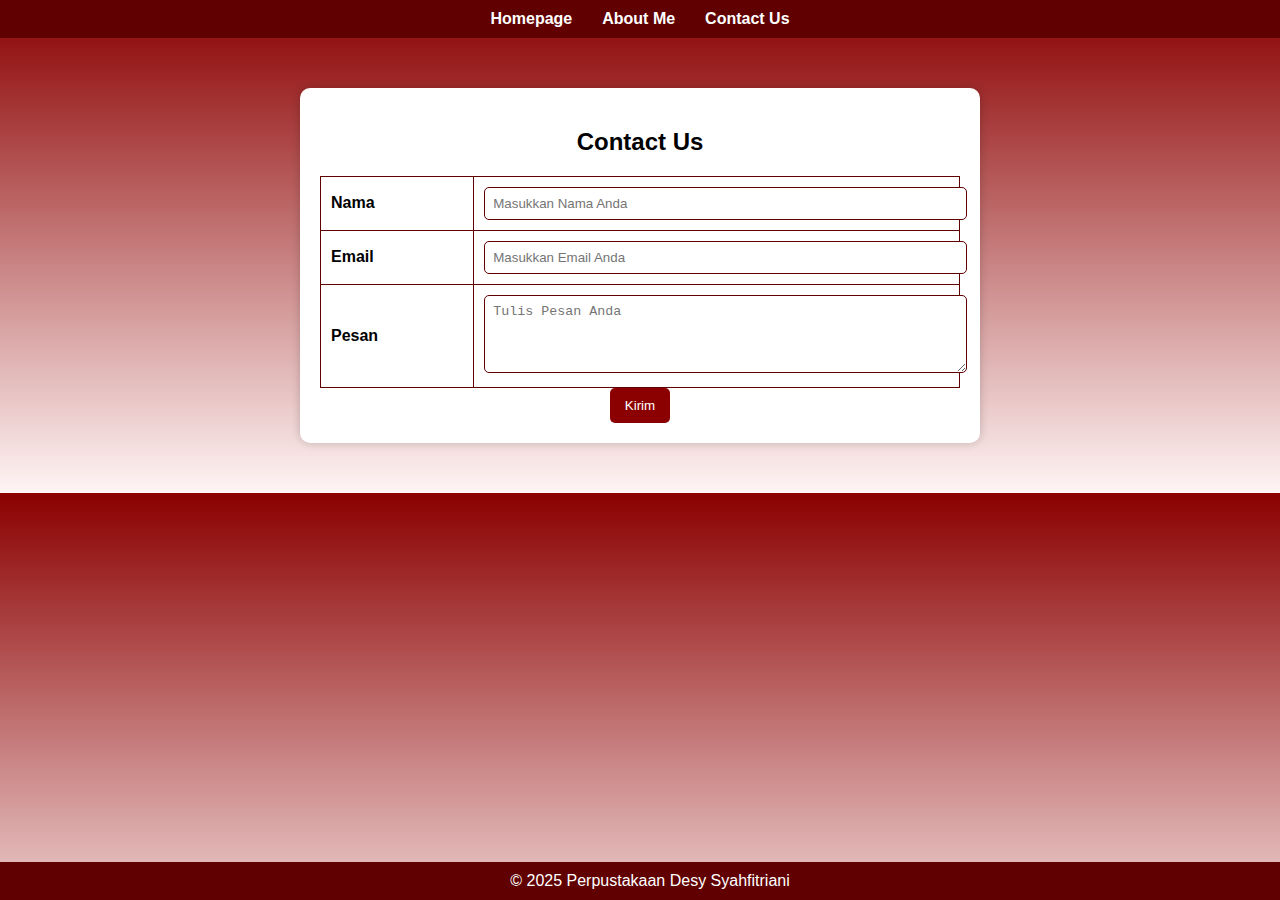
<file: contact.html>
<!DOCTYPE html>
<html lang="id">
<head>
    <meta charset="UTF-8">
    <meta name="viewport" content="width=device-width, initial-scale=1.0">
    <title>Contact Us</title>
    <style>
        /* Background */
        body {
            background: linear-gradient(to bottom, #8B0000, #FFF5F5); /* Merah marun soft ke putih kasar */
            font-family: Arial, sans-serif;
            text-align: center;
            margin: 0;
            padding: 0;
        }

        /* Navbar */
        nav {
            background-color: #600000; /* Merah marun lebih gelap */
            padding: 10px;
        }

        nav ul {
            list-style: none;
            padding: 0;
            margin: 0;
            display: flex;
            justify-content: center;
        }

        nav ul li {
            margin: 0 15px;
        }

        nav ul li a {
            color: white;
            text-decoration: none;
            font-weight: bold;
        }

        /* Container untuk form */
        .container {
            background: white;
            padding: 20px;
            width: 50%;
            margin: 50px auto;
            box-shadow: 0 0 10px rgba(0, 0, 0, 0.2);
            border-radius: 10px;
        }

        /* Tabel */
        table {
            margin: 0 auto;
            width: 100%;
            border-collapse: collapse;
        }

        th, td {
            padding: 10px;
            border: 1px solid #600000;
            text-align: left;
        }

        /* Form Input */
        input, textarea {
            width: 100%;
            padding: 8px;
            border: 1px solid #600000;
            border-radius: 5px;
        }

        /* Tombol Submit */
        button {
            background-color: #8B0000;
            color: white;
            padding: 10px 15px;
            border: none;
            border-radius: 5px;
            cursor: pointer;
        }

        button:hover {
            background-color: #600000;
        }

        /* Footer */
        .footer {
            background: #600000;
            color: white;
            padding: 10px;
            position: absolute;
            bottom: 0;
            width: 100%;
        }
    </style>
</head>
<body>
    <nav>
        <ul>
            <li><a href="index.html">Homepage</a></li>
            <li><a href="about.html">About Me</a></li>
            <li><a href="contact.html">Contact Us</a></li>
        </ul>
    </nav>

    <div class="container">
        <h2>Contact Us</h2>
        <form action="#" method="POST">
            <table>
                <tr>
                    <th>Nama</th>
                    <td><input type="text" name="nama" placeholder="Masukkan Nama Anda" required></td>
                </tr>
                <tr>
                    <th>Email</th>
                    <td><input type="email" name="email" placeholder="Masukkan Email Anda" required></td>
                </tr>
                <tr>
                    <th>Pesan</th>
                    <td><textarea name="pesan" rows="4" placeholder="Tulis Pesan Anda" required></textarea></td>
                </tr>
            </table>
            <button type="submit">Kirim</button>
        </form>
    </div>

    <!-- Footer -->
    <div class="footer">
        &copy; 2025 Perpustakaan Desy Syahfitriani
    </div>
</body>
</html>
</file>
